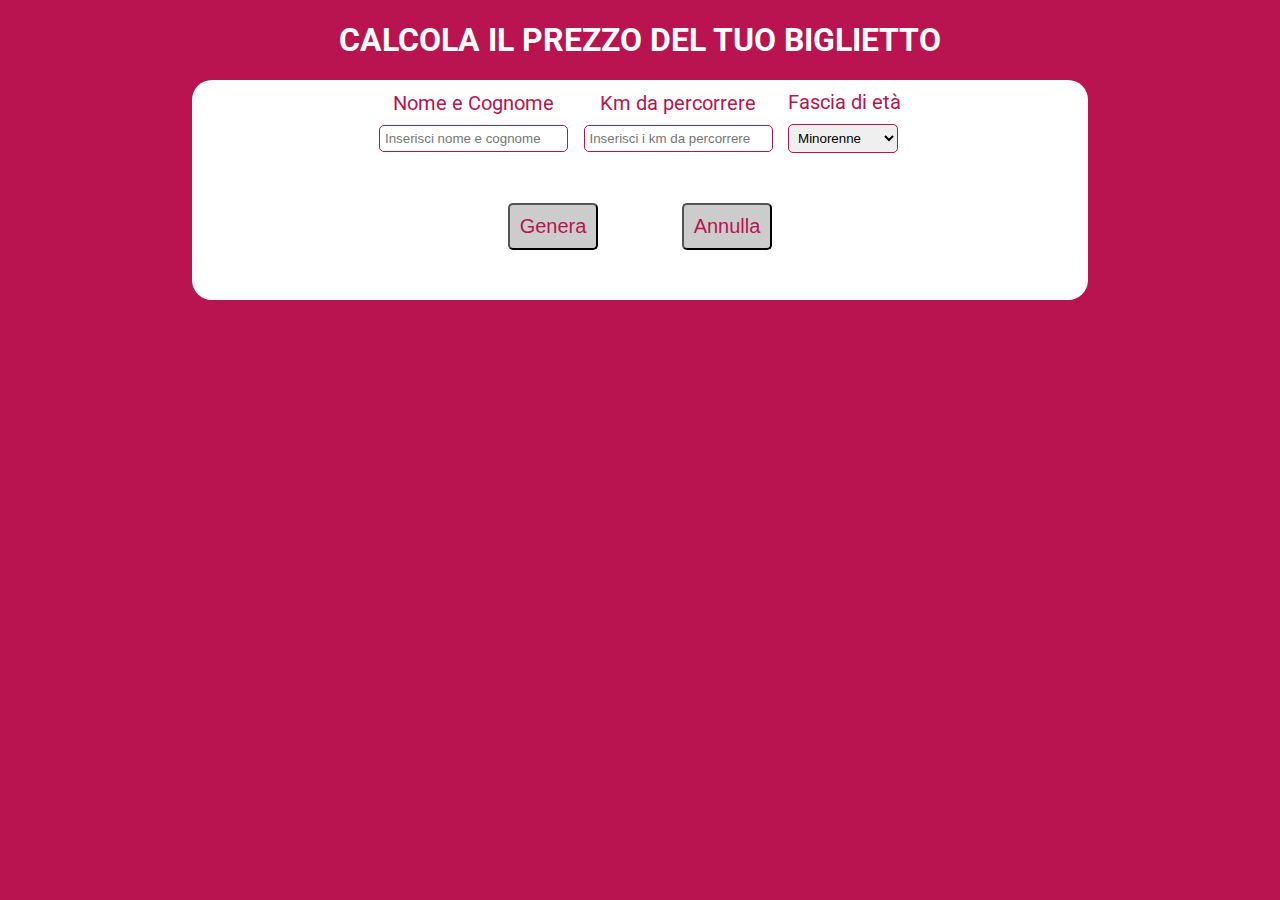
<file: index.html>
<!DOCTYPE html>
<html lang="en">
<head>
    <meta charset="UTF-8">
    <meta http-equiv="X-UA-Compatible" content="IE=edge">
    <meta name="viewport" content="width=device-width, initial-scale=1.0">
    <link rel="preconnect" href="https://fonts.googleapis.com">
    <link rel="preconnect" href="https://fonts.gstatic.com" crossorigin>
    <link href="https://fonts.googleapis.com/css2?family=Roboto:wght@300;400;700&display=swap" rel="stylesheet">
    <link rel="stylesheet" href="css/style.css">
    <title>Biglietto del treno</title>
</head>
<body class="debug">
    <div id="wrapper">
        <div class="container">
            <!-- header -->
            <header>
                <div class="title">
                    <h1>Calcola il prezzo del tuo biglietto</h1>
                </div>
            </header>
            <!-- /header -->

            <!-- main -->
            <main>
                <!-- sezione immissione dati utente -->
                <div class="main-top">
                    <section class="request">
                        <div>
                            <label for="nome">Nome e Cognome</label>
                            <input id="nome" type="text" name="nome" placeholder="Inserisci nome e cognome">
                        </div>
                        <div>
                            <label for="km">Km da percorrere</label>
                            <input id="km" type="number" name="km" placeholder="Inserisci i km da percorrere">
                        </div>
                        <div>
                            <label for="eta">Fascia di età</label>
                            <select name="eta" id="seleziona-eta">
                                <option value="minorenne">Minorenne</option>
                                <option value="maggiorenne">Maggiorenne</option>
                                <option value="over65">Over65</option>
                            </select>
                        </div>
                    </section>

                    <section class="submit">
                        <button id="genera" name="genera">Genera</button>
                        <button id="annulla" name="delete">Annulla</button>
                    </section>
                </div>
                <!-- /sezione immissione dati utente -->

                <!-- generazione biglietto -->
                <div id="main-bottom" class="main-bottom">
                    <section class="box title"> 
                        <h2>Il tuo biglietto</h1>
                    </section>
                    <section class="box-content">
                        <div>
                            <h3>Dettagli passeggeri</h3>
                        </div>
                        <div class="ticket">
                            <div id="passeggero">
                                <div>
                                    <h3>Nome Passeggero</h3>
                                </div>
                                <div>
                                    <p id="nome_passeggero"></p>
                                </div>
                            </div>
                            <div class="info">
                                <div>
                                    <h4>Offerta</h4>
                                    <p id="offerta"></p>
                                </div>
                                <div>
                                    <h4>Carrozza</h4>
                                    <p id="carrozza"></p>
                                </div>
                                <div>
                                    <h4>Codice CP</h4>
                                    <p id="treno"></p>
                                </div>
                                <div>
                                    <h4>Costo Biglietto</h4>
                                    <p id="price"></p>
                                </div>
                            </div>
                        </div>
                    </section>
                </div>
                <!-- /generazione biglietto -->
           </main>
            <!-- /main -->
        </div>
    </div>

    <!-- import javascript -->
    <script src="js/main.js"></script>
</body>
</html>
</file>
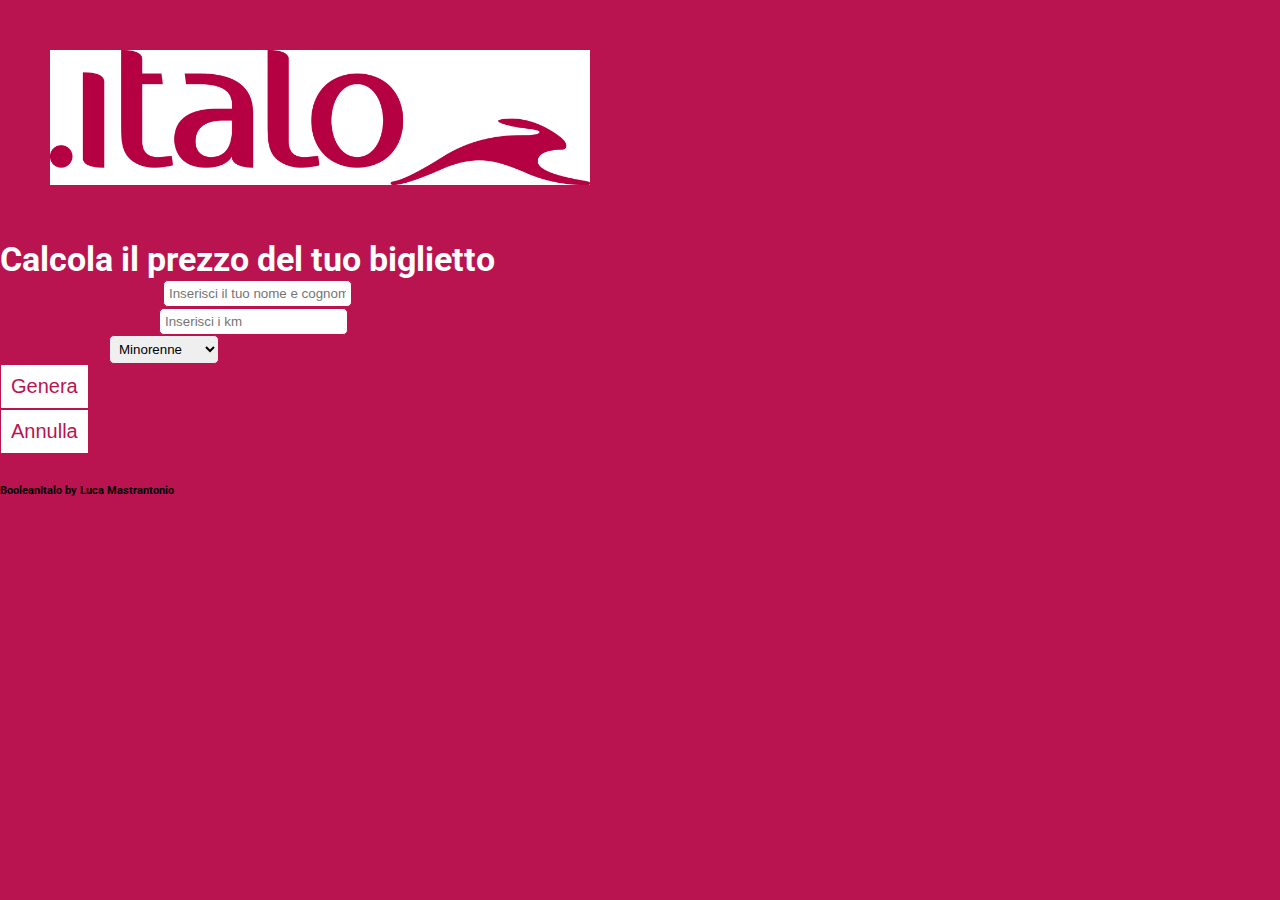
<file: Bonus/index.html>
<!DOCTYPE html>
<html lang="en">
<head>
    <meta charset="UTF-8">
    <meta http-equiv="X-UA-Compatible" content="IE=edge">
    <meta name="viewport" content="width=device-width, initial-scale=1.0">
    <!-- BOOTSTRAP IMPORT -->
    <link href="https://cdn.jsdelivr.net/npm/bootstrap@5.0.2/dist/css/bootstrap.min.css" rel="stylesheet" integrity="sha384-EVSTQN3/azprG1Anm3QDgpJLIm9Nao0Yz1ztcQTwFspd3yD65VohhpuuCOmLASjC" crossorigin="anonymous">
    <!-- FONT IMPORT -->
    <link rel="preconnect" href="https://fonts.googleapis.com">
    <link rel="preconnect" href="https://fonts.gstatic.com" crossorigin>
    <link href="https://fonts.googleapis.com/css2?family=Roboto:wght@300;400;500;700;900&display=swap" rel="stylesheet">
    <link rel="stylesheet" href="css/style.css">
    <title>Biglietto del treno</title>
</head>
<body>
    <div class="container-fluid wrapper">
        <div class="container">
            <!-- INIZIO HEADER -->
            <header>
                <div class="container">
                    <div class="row">
                        <div class="col-12 d-flex justify-content-around align-items-center">
                            <div id="logo">
                                <img src="img/Italo-treno-lavora-con-noi.jpg" alt="logo Italo">
                            </div>
                            <h1 class="text-uppercase">Calcola il prezzo del tuo biglietto</h1>
                        </div>
                    </div>
                </div>
            </header>
            <!-- FINE HEADER -->
            
            <!-- INIZIO MAIN -->
            <main>
                <!-- INSERIMENTO DATI UTENTE -->
                <div class="container-fluid bg-light rounded">
                    <div class="row justify-content-around align-items-center">
                        <div class="col-xs-12 col-sm-3 col-md-4 col-lg-4 d-flex flex-column">
                            <label class="text-center" for="nome">Nome e Cognome</label>
                            <input id="nome" type="text" name="nome" placeholder="Inserisci il tuo nome e cognome" >
                        </div>
                        <div class="col-xs-12 col-sm-3 col-md-4 col-lg-4 d-flex flex-column">
                            <label class="text-center" for="km">Km da percorrere</label>
                            <input id="km" type="number" name="km" placeholder="Inserisci i km" >
                        </div>
                        <div class="col-xs-12 col-sm-3 col-md-4 col-lg-4 d-flex flex-column">
                            <label class="text-center" for="eta">Fascia d'età</label>
                            <select name="eta" id="eta">
                                <option value="minorenne">Minorenne</option>
                                <option value="maggiorenne">Maggiorenne</option>
                                <option value="over65">Over65</option>
                            </select>
                        </div>
                    </div>
                    <div class="row px-5 py-5">
                        <div class="col-12 col-lg-6 d-flex justify-content-center">
                            <button id="genera" class="rounded">Genera</button>
                        </div>
                        <div class="col-12 col-lg-6 d-flex justify-content-center">
                            <button id="annulla" class="rounded">Annulla</button>
                        </div>
                    </div>
                </div>
                <!-- /INSERIMENTO DATI UTENTE -->
                <!-- BIGLIETTO -->
                <div id="ticket" class="container-fluid my-5 hide">
                    <div class="row">
                        <div class="col-12 d-flex justify-content-center align-items-center">
                            <h2 class="text-uppercase">Il tuo biglietto</h2>
                        </div>
                    </div>
                
                    <div class="row bg-light rounded">
                      <div class="border-bottom">
                          <h4 class="text-uppercase text-dark">Dettaglio passeggero</h4>
                      </div>
                      <div class="col-xs-12 col-sm-12 col-md-2 col-lg-2 bg-secondary">
                          <h5 class="py-4">Nome Passeggero</h5>
                          <p id="nome_passeggero"></p>
                      </div>
                      <div class="col-xs-12 col-sm-12 col-md-2 col-lg-2 ">
                          <h6 class="py-4">Offerta</h6>
                          <p id="offerta"></p>
                      </div>
                      <div class="col-xs-12 col-sm-12 col-md-2 col-lg-2">
                          <h6 class="py-4">Carrozza</h6>
                          <p id="carrozza"></p>
                      </div>
                      <div class="col-xs-12 col-sm-12 col-md-2 col-lg-2">
                          <h6 class="py-4">Codice CP</h6>
                          <p id="treno"></p>
                      </div>
                      <div class="col-xs-12 col-sm-12 col-md-2 col-lg-2">
                          <h6 class="py-4">Costo biglietto</h6>
                          <p id="price"></p>
                      </div>
                      <div class="col-xs-12 col-sm-12 col-md-2 col-lg-2 d-flex justify-content-center align-items-center">
                        <button class="rounded">Acquista</button>
                      </div>
                    </div>
                </div>
                <!-- /BIGLIETTO -->
            </main>
            <!-- FINE MAIN -->
            <!-- INIZIO FOOTER -->
            <footer>
                <div class="container border-top">
                    <div class="row">
                        <div class="col-12 d-flex justify-content-center align-items-end">
                            <h6 class="text-light fst-italic py-4">BooleanItalo by Luca Mastrantonio</h6>
                        </div>
                    </div>
                </div>
            </footer>
            <!-- FINE FOOTER -->
        </div>
    </div>

    <!-- JS IMPORT -->
    <script src="https://cdn.jsdelivr.net/npm/bootstrap@5.0.2/dist/js/bootstrap.bundle.min.js" integrity="sha384-MrcW6ZMFYlzcLA8Nl+NtUVF0sA7MsXsP1UyJoMp4YLEuNSfAP+JcXn/tWtIaxVXM" crossorigin="anonymous"></script>
    <script src="js/main.js"></script>
</body>
</html>
</file>
<file: css/style.css>
* {
    margin: 0;
    padding: 0;
    box-sizing: border-box;
}

/* COMMON */
.wrapper {
    height: 100vh;
    background-color: #B91450;
    font-family: 'Roboto', sans-serif;
}

.container {
    width: 70%;
    margin: 0 auto;
}

/* HEADER */
header {
    display: flex;
    justify-content: center;
    align-items: center;
    height: 80px;
}

.title {
    color: white;
    text-transform: uppercase;
}


/* MAIN */

.main-top {
    background-color: white;
    border-radius: 20px;
    margin-bottom: 50px;
}

.request {
    width: 60%;
    margin: 0 auto;
    display: flex;
    justify-content: space-around;
    align-items: center;
}

.request label{
    display: block;
    text-align: center;
    font-size: 20px;
    color: #B91450;
    padding: 10px 0;
}

.request input {
    border: 1px solid #B91450;
    padding: 5px;
    border-radius: 5px;
}

.request select {
    border: 1px solid #B91450;
    padding: 5px;
    border-radius: 5px;

}

.request input:focus, select:focus {
    background-color: #B91450;
    color: white;
    border: 1px solid black;
}

:focus::placeholder {
    color: white;
}

.submit {
    display: flex;
    justify-content: space-around;
    align-items: center;
    width: 50%;
    margin: 0 auto;
    padding: 50px;
}

.submit button {
    background-color: #CCCCCC;
    color: #B91450;
    font-size: 20px;
    border-radius: 5px;
    padding: 10px;
}

.submit button:hover {
    border: 2px solid #8A2BE2;
    cursor: pointer;
}

.main-bottom {
    display: none;
}

.box {
    display: flex;
    justify-content: center;
    align-items: center;
    font-size: 20px;
}

.box-content {
    background-color: white;
    padding: 20px;
}

.box-content h3 {
    font-size: 30px;
    padding-bottom: 5px;
}

.ticket {
    width: 100%;
    display: flex;
    justify-content: flex-start;
    align-items: center;
    border-top: 1px solid black;
    border-left: 1px solid black;
    border-bottom: 1px solid black;
}

.ticket h3 {
    font-size: 25px;
    padding-bottom: 20px;
    margin-left: 5px;
}

.ticket #passeggero {
    padding: 20px;
}

.ticket #nome_passeggero {
    font-size: 25px;
    padding-bottom: 5px;
    margin-left: 5px;
}

.info {
    width: 80%;
    display: flex;
    flex-direction: row;
    justify-content: space-around;
    align-items: center;
}

.info h4 {
    padding-bottom: 30px;
    font-size: 20px;
}

.info p {
    font-size: 18px;
}


/* DEBUG */

/* .debug .wrapper {
    background-color: #B91450;
} */

/* .debug header {
    display: flex;
    justify-content: center;
    align-items: center;
    height: 80px;
} */

/* .debug .title {
    color: white;
} */

/* .debug main {
    height: 800px;
} */

/* .debug .main-top {
    background-color: white;
    border-radius: 20px;
} */

/* .debug .main-bottom {
    height: 50%;
    background-color: burlywood;
    display: none;
} */
</file>
<file: Bonus/css/style.css>
* {
    margin: 0;
    padding: 0;
    box-sizing: border-box;
}

/* COMMON */

body {
    background-color: #B91450;
}

.wrapper {
    font-family: 'Roboto', sans-serif;
}


/* HEADER */

header h1 {
    width: 50%;
    color: white;
    font-size: 34px;
}

#logo {
    width: 50%;
    padding: 50px;
}

#logo img {
    width: 100%;
}

/* MAIN */

main label {
    font-size: 20px;
    color:#B91450;
    padding: 30px 0;
    font-weight: bold;
}

main input,
select {
    border: 1px solid #B91450;
    border-radius: 5px;
    padding: 5px;
}

main input:focus, select:focus {
    background-color: #B91450;
    color: white;
}

:focus::placeholder{
    color: white;
}

main button {
    padding: 10px;
    background-color: white;
    color: #B91450;
    font-size: 20px;
    border: 1px solid #B91450;
}

button:hover {
    cursor: pointer;
    background-color: #B91450;
    color: white;
}

main .hide {
    display: none;
    opacity: 0;
    transition: 0.1s;
}

.show {
    opacity: 1;
    transition: 0.1s; 
}

main h2 {
    color: white;
    font-size: 34px;
}

/* FOOTER */

footer {
    width: 100%;
    padding: 30px 0;
}
</file>
